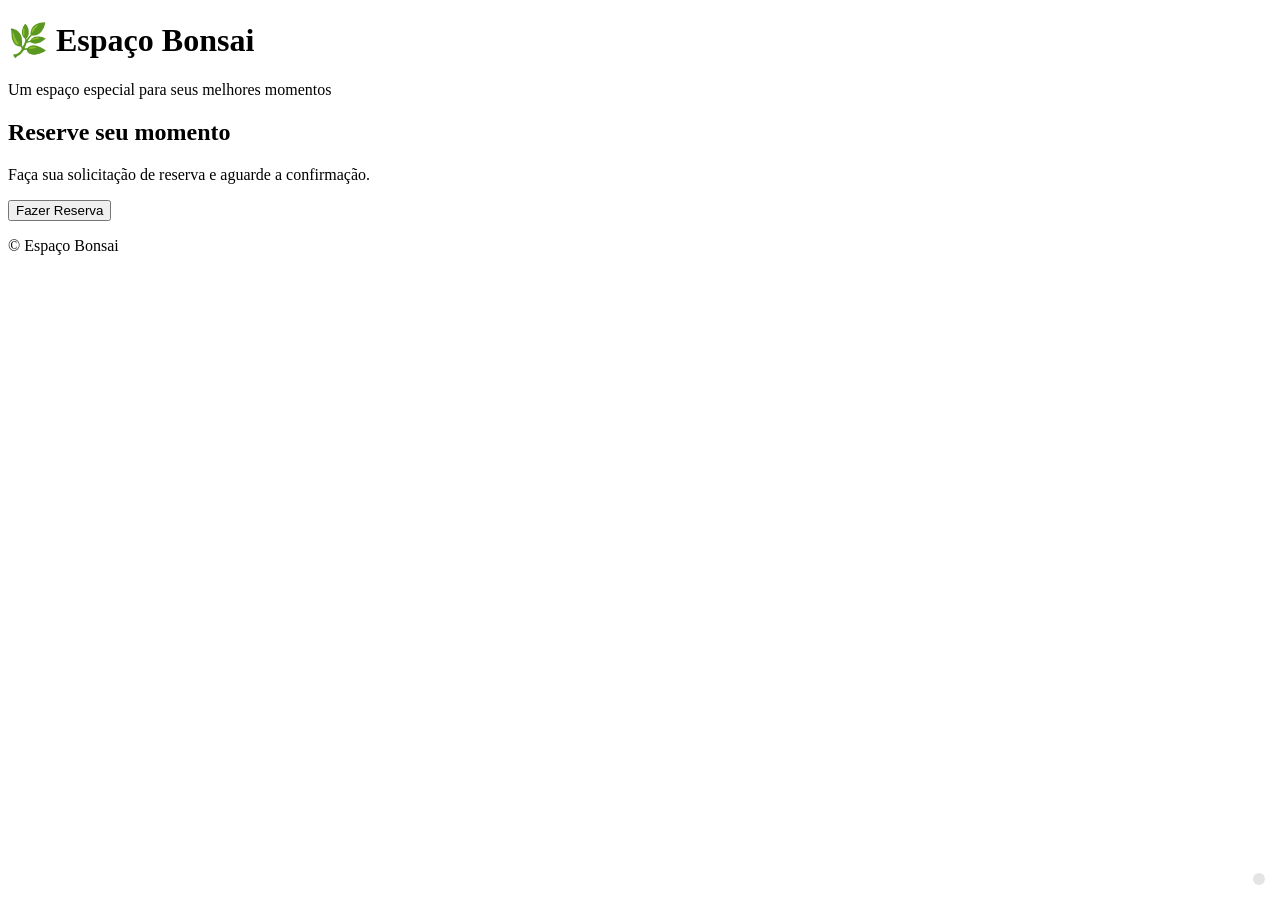
<file: index.html>
<!DOCTYPE html>
<html lang="pt-BR">

<head>

<meta charset="UTF-8">

<meta name="viewport" content="width=device-width, initial-scale=1.0">

<title>Espaço Bonsai</title>

<link rel="stylesheet" href="style.css">

<!-- PWA -->
<link rel="manifest" href="manifest.json">

<meta name="theme-color" content="#176b3a">

</head>


<body>


<div class="container">


<header>

<h1>
🌿 Espaço Bonsai
</h1>


<p>
Um espaço especial para seus melhores momentos
</p>


</header>





<main>


<section class="card">


<h2>
Reserve seu momento
</h2>


<p>
Faça sua solicitação de reserva e aguarde a confirmação.
</p>



<button 
class="reservar"
onclick="abrirReserva()">

Fazer Reserva

</button>


</section>


</main>






<footer>


<p>
© Espaço Bonsai
</p>



<!-- Bolinha secreta da proprietária -->

<button

class="secret-dot"

onclick="abrirCodigo()">

</button>



</footer>



</div>





<script src="script.js"></script>


</body>


</html>
</file>
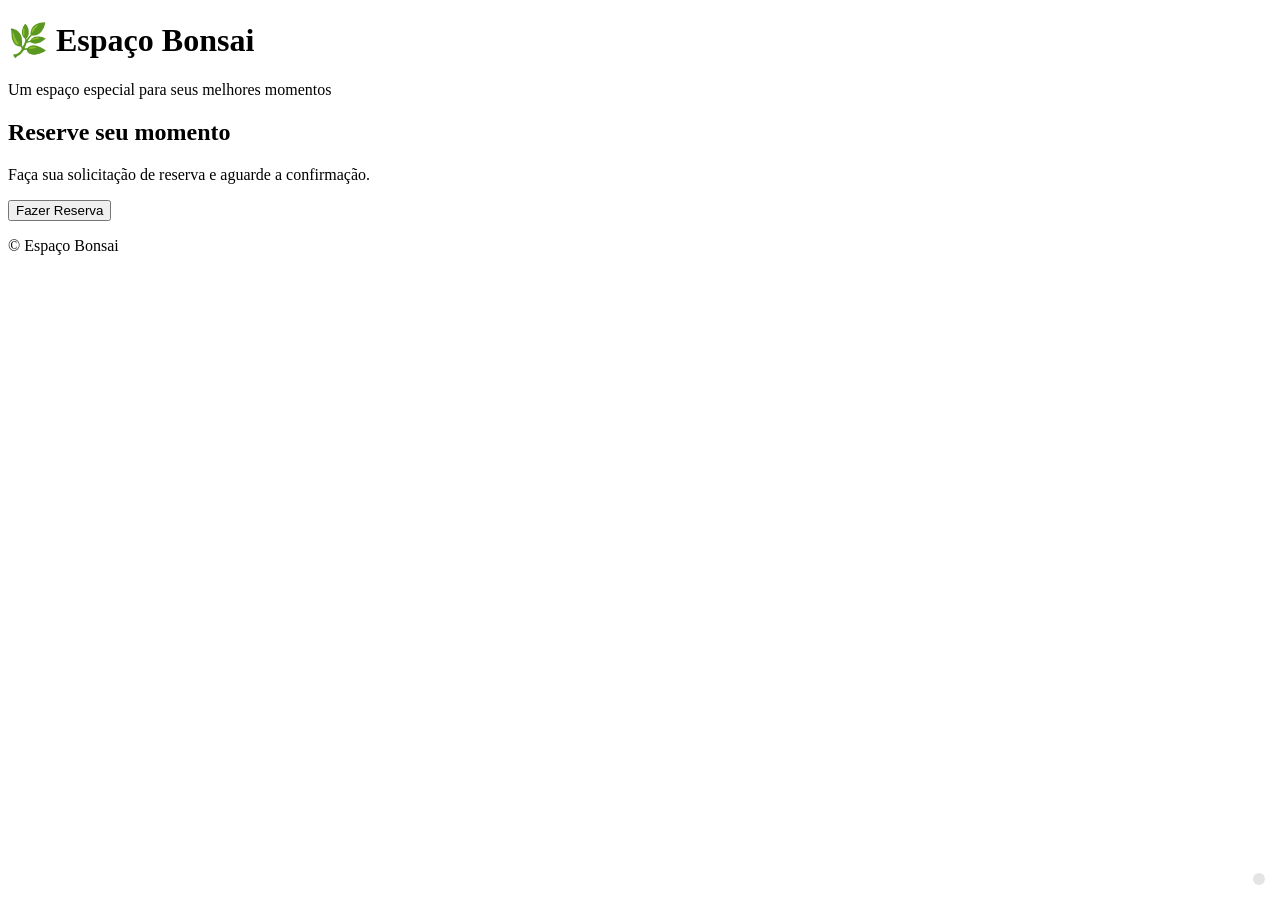
<file: admin.html>
<!DOCTYPE html>
<html lang="pt-BR">

<head>

<meta charset="UTF-8">

<meta name="viewport" content="width=device-width, initial-scale=1.0">

<title>Espaço Bonsai Admin</title>

<link rel="stylesheet" href="style.css">

</head>


<body>


<div class="admin-container">


<header>

<h1>
🌿 Espaço Bonsai
</h1>

<p>
Painel da Proprietária
</p>

</header>



<section class="card">


<h2>
🔔 Reservas
</h2>


<div id="reservas">


<p>
Nenhuma reserva pendente.
</p>


</div>


</section>





<section class="card">


<h2>
📅 Calendário
</h2>


<div id="calendario">


<p>
Nenhuma data bloqueada.
</p>


</div>



<button onclick="bloquearData()">

🔴 Bloquear uma data

</button>


</section>





<section class="card">


<h2>
⚙️ Configurações
</h2>


<p>
Dispositivo autorizado ✅
</p>


<button onclick="sairAdmin()">

Sair do painel

</button>


</section>



</div>



<script src="admin.js"></script>


</body>

</html>
</file>
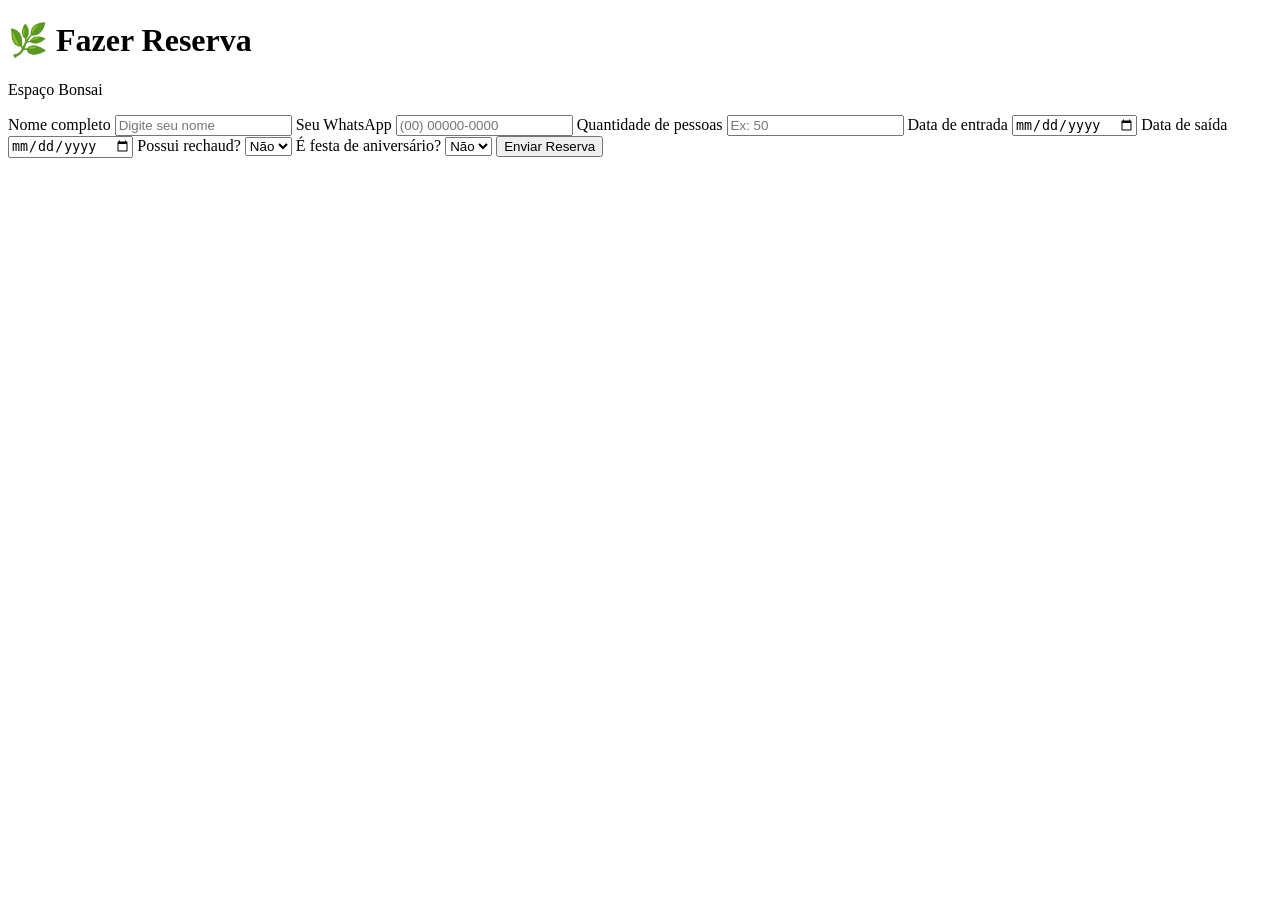
<file: reserva.html>
<!DOCTYPE html>
<html lang="pt-BR">

<head>

<meta charset="UTF-8">

<meta name="viewport" content="width=device-width, initial-scale=1.0">

<title>Reserva - Espaço Bonsai</title>

<link rel="stylesheet" href="style.css">

</head>


<body>


<div class="container">


<header>

<h1>
🌿 Fazer Reserva
</h1>

<p>
Espaço Bonsai
</p>

</header>




<div class="card reserva-card">


<label>
Nome completo
</label>

<input 
type="text"
id="nome"
placeholder="Digite seu nome">



<label>
Seu WhatsApp
</label>

<input 
type="tel"
id="whatsapp"
placeholder="(00) 00000-0000">



<label>
Quantidade de pessoas
</label>

<input 
type="number"
id="pessoas"
placeholder="Ex: 50">



<label>
Data de entrada
</label>

<input 
type="date"
id="inicio">



<label>
Data de saída
</label>

<input 
type="date"
id="fim">





<label>
Possui rechaud?
</label>

<select id="rechaud">

<option>
Não
</option>

<option>
Sim
</option>

</select>





<label>
É festa de aniversário?
</label>

<select id="aniversario">

<option>
Não
</option>

<option>
Sim
</option>

</select>





<button 
class="reservar"
onclick="enviarReserva()">

Enviar Reserva

</button>




<p id="mensagem">

</p>



</div>



</div>



<script src="reserva.js"></script>


</body>

</html>
</file>
<file: style.css>
.secret-dot{

width:12px;
height:12px;

border-radius:50%;

background:#bbb;

border:none;

position:fixed;

right:15px;

bottom:15px;

opacity:0.4;

cursor:pointer;

}


.secret-dot:hover{

opacity:1;

}
/* CALENDÁRIO */

.grade-calendario {

    display: grid;

    grid-template-columns: repeat(7, 1fr);

    gap: 8px;

    margin-top: 20px;

}



.dia {

    background: white;

    border-radius: 12px;

    padding: 15px;

    text-align: center;

    font-weight: bold;

    cursor: pointer;

    border: 1px solid #ddd;

}



.dia:hover {

    transform: scale(1.05);

}



.vazio {

    background: transparent;

    border: none;

}



/* Estados das datas */

.livre {

    background: white;

}



.pendente {

    background: #fff3a3;

}



.ocupado {

    background: #ff8b8b;

    color: white;

}
.notificacao{

position:fixed;

top:20px;

right:20px;

background:white;

padding:20px;

border-radius:15px;

box-shadow:0 5px 20px rgba(0,0,0,0.2);

z-index:999;

}



.notificacao button{

margin-top:10px;

padding:10px 20px;

border:none;

border-radius:20px;

cursor:pointer;

}
</file>
